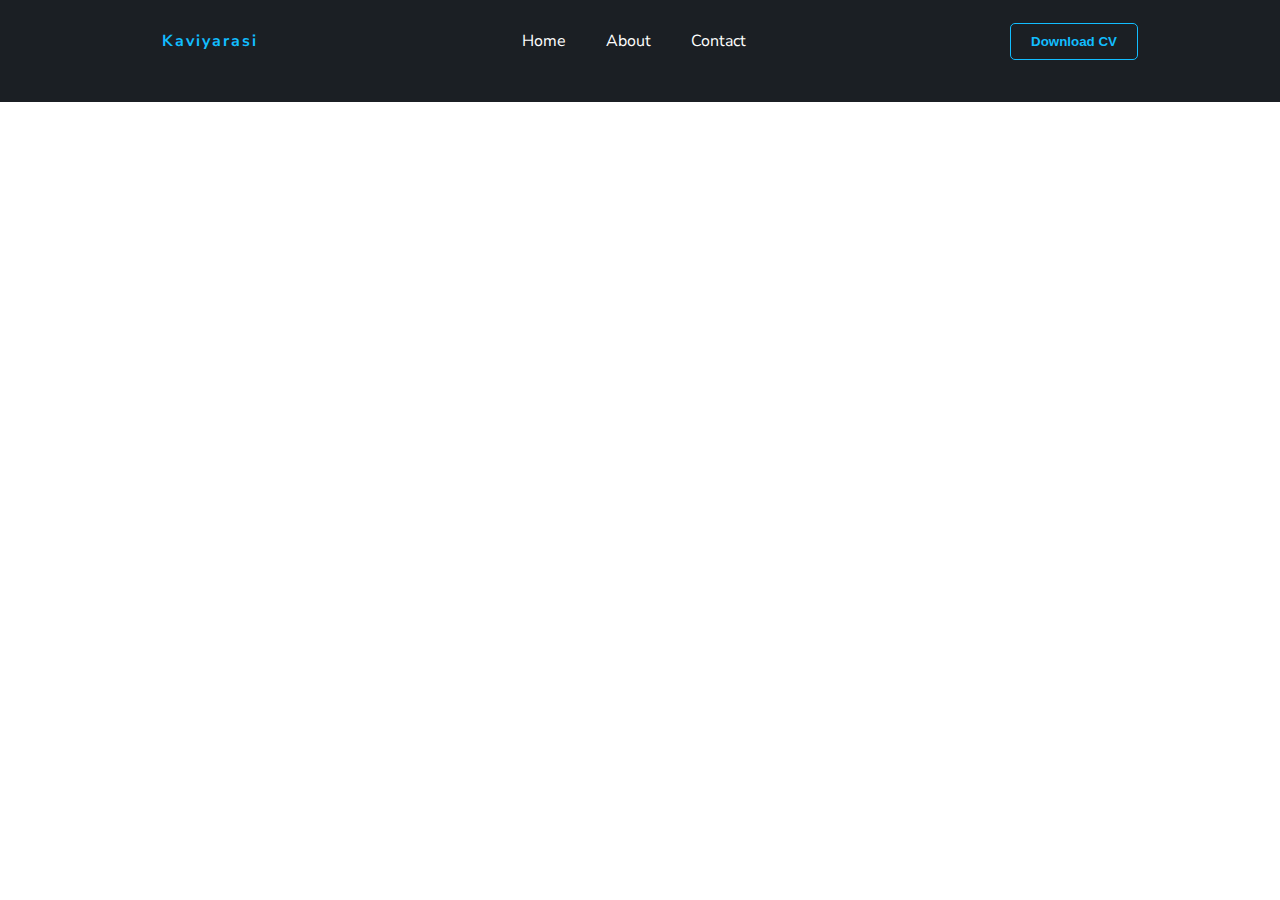
<file: Kavi-Portfolio/index.html>
<!DOCTYPE html>
<html lang="en">
<head>
    <meta charset="UTF-8">
    <meta name="viewport" content="width=device-width, initial-scale=1.0">
    <title>Kavi Portfolio</title>
    <link rel="stylesheet" href="./assets/css/style.css">
</head>
<body>
    <header>
        <div>
            <a href="./index.html"><span class="logo sam">Kaviyarasi</span></a>
        </div>
        <div>
            <ul>
                <li><a href="./index.html">Home</a></li>
                <li><a href="./about.html">About</a></li>
                <li><a href="./contact.html">Contact</a></li>
            </ul>
        </div>
        <div>
            <button>Download CV</button>
        </div>
    </header>
</body>
</html>
</file>
<file: Kavi-Portfolio/assets/css/style.css>
@import url('https://fonts.googleapis.com/css2?family=Nunito+Sans:ital,opsz,wght@0,6..12,200..1000;1,6..12,200..1000&display=swap');
/* Global Variables */
:root{
    --primary:#12bdff;
    --dark-primary:#1b1f24;
}
*{
    margin: 0;
    padding: 0;
    box-sizing: border-box;
}

body{
    font-family: "Nunito Sans", sans-serif;
    ;
}

header{
    background-color: var(--dark-primary);
    padding: 10px 20px 30px 40px;
    color:#fff;
    display: flex;
    justify-content:space-around;
    align-items: center;
}

header button{
    padding: 10px 20px;
    background-color: var(--dark-primary);
    font-weight: bold;
    border: 1px solid var(--primary);
    color: var(--primary);
    border-radius: 5px;
}

header button:hover{
    cursor: pointer;
    background-color: var(--primary);
    color: #fff;
}

header .logo{
    color: var(--primary);
    font-weight: bold;
    letter-spacing: 2px;
}
header a{
    text-decoration: none;
}
header a .sam:hover{
    color: #fff;
    font-weight: bold;
}

ul{
    display: flex;
    list-style: none;
}
ul li{
    padding: 20px;
}

ul li a{
    color: #fff;
    text-decoration: none;
}

ul li a:hover{
    color: var(--primary);
    font-weight: bold;
}
</file>
